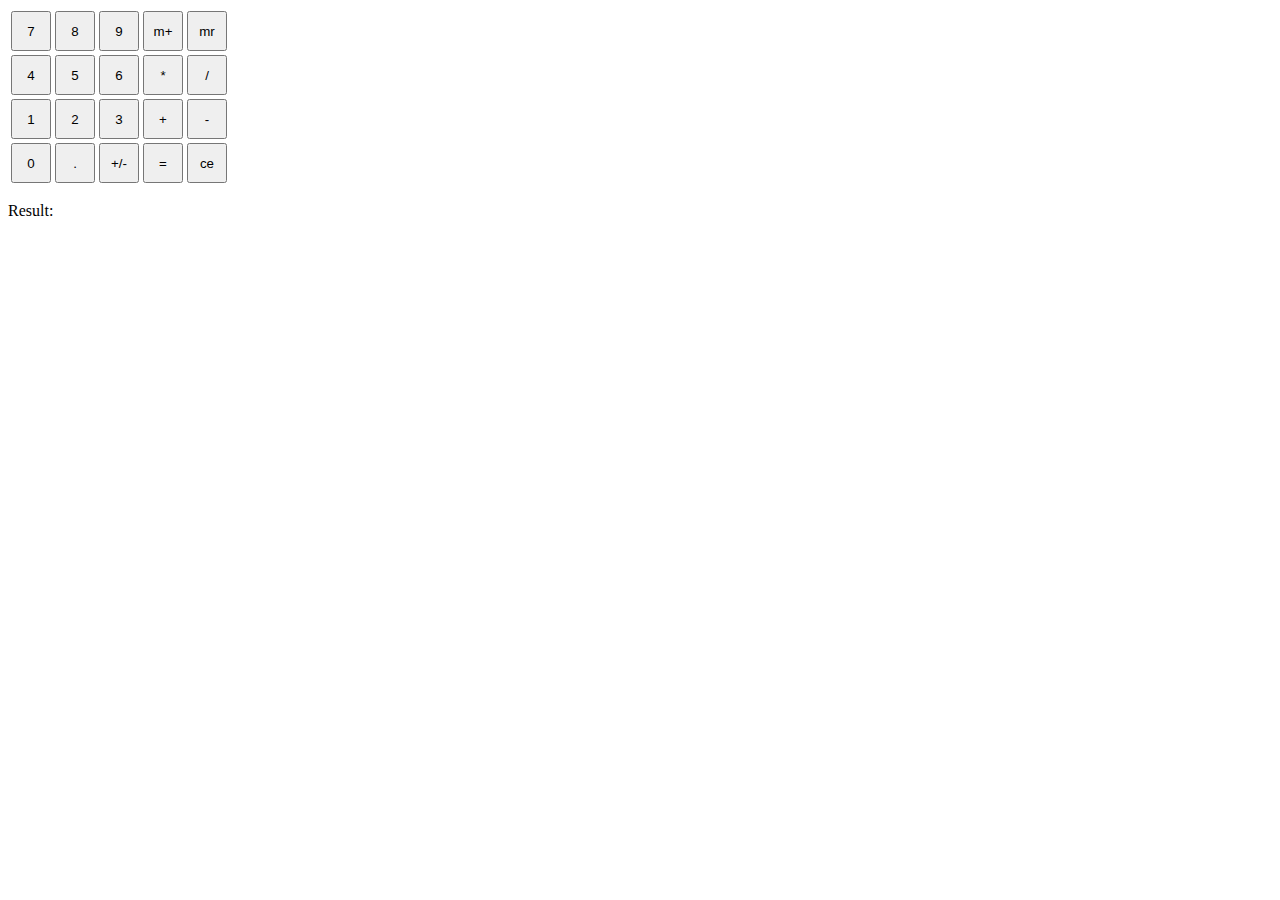
<file: index.html>
<!DOCTYPE html>
<html lang="en">
    <head>
        <meta charset="UTF-8">
        <meta name="viewport" content="width=device-width, initial-scale=1.0">
        <meta http-equiv="X-UA-Compatible" content="ie=edge">
        <link rel="stylesheet" href="style1.css">
  
        <title>Calc</title>
    </head>

    <body>

        <table id="calc-buttons">
            <tbody>
                <tr>
                    <td><button data-num="7">7</button></td>
                    <td><button data-num="8">8</button></td>
                    <td><button data-num="9">9</button></td>
                    <td><button data-memory="m+">m+</button></td>
                    <td><button data-memory="mr">mr</button></td>
                </tr>
                <tr>
                    <td><button data-num="4">4</button></td>
                    <td><button data-num="5">5</button></td>
                    <td><button data-num="6">6</button></td>
                    <td><button data-sign="*">*</button></td>
                    <td><button data-sign="/">/</button></td>
                </tr>
                <tr>
                    <td><button data-num="1">1</button></td>
                    <td><button data-num="2">2</button></td>
                    <td><button data-num="3">3</button></td>
                    <td><button data-sign="+">+</button></td>
                    <td><button data-sign="-">-</button></td>
                </tr>
                <tr>
                    <td><button data-num="0">0</button></td>
                    <td><button data-register=".">.</button></td>
                    <td><button data-sign="+/-">+/-</button></td>
                    <td><button data-sign="=">=</button></td>
                    <td><button data-memory="ce">ce</button></td>
                </tr>
            </tbody>
        </table>

        <p> 
            <span id="num1"></span>
            <span id="sign"></span>
            <span data-sum-num="sign" id="num2"></span>
        </p>
        <p id="result">Result:<span></span></p>


    <script src="script1.js"></script>
    </body>
</html>
</file>
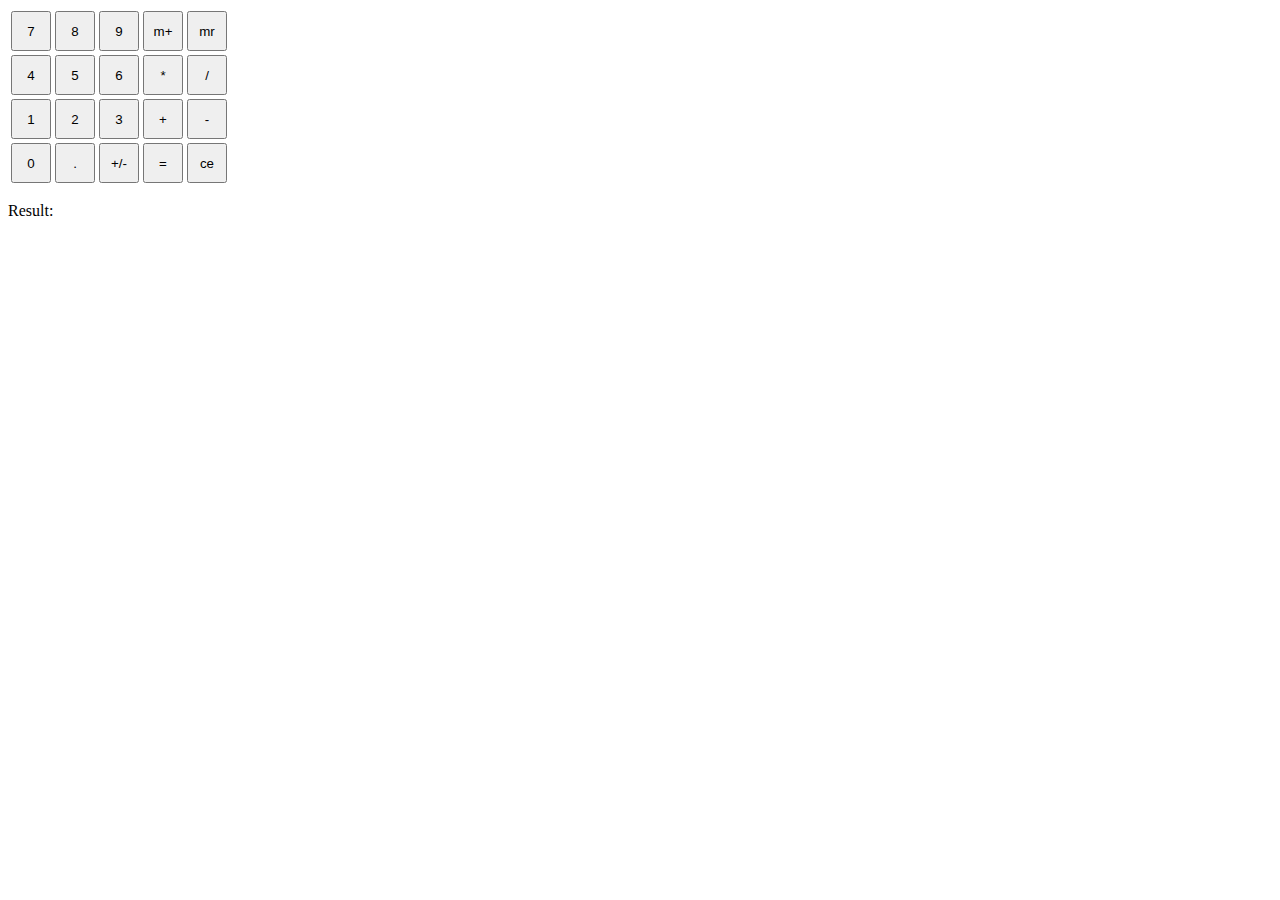
<file: index1.html>
<!DOCTYPE html>
<html lang="en">
    <head>
        <meta charset="UTF-8">
        <meta name="viewport" content="width=device-width, initial-scale=1.0">
        <meta http-equiv="X-UA-Compatible" content="ie=edge">
        <link rel="stylesheet" href="style1.css">
  
        <title>Calc</title>
    </head>

    <body>

        <table id="calc-buttons">
            <tbody>
                <tr>
                    <td><button data-num="7">7</button></td>
                    <td><button data-num="8">8</button></td>
                    <td><button data-num="9">9</button></td>
                    <td><button data-memory="m+">m+</button></td>
                    <td><button data-memory="mr">mr</button></td>
                </tr>
                <tr>
                    <td><button data-num="4">4</button></td>
                    <td><button data-num="5">5</button></td>
                    <td><button data-num="6">6</button></td>
                    <td><button data-sign="*">*</button></td>
                    <td><button data-sign="/">/</button></td>
                </tr>
                <tr>
                    <td><button data-num="1">1</button></td>
                    <td><button data-num="2">2</button></td>
                    <td><button data-num="3">3</button></td>
                    <td><button data-sign="+">+</button></td>
                    <td><button data-sign="-">-</button></td>
                </tr>
                <tr>
                    <td><button data-num="0">0</button></td>
                    <td><button data-register=".">.</button></td>
                    <td><button data-sign="+/-">+/-</button></td>
                    <td><button data-sign="=">=</button></td>
                    <td><button data-memory="ce">ce</button></td>
                </tr>
            </tbody>
        </table>

        <p> 
            <span id="num1"></span>
            <span id="sign"></span>
            <span data-sum-num="sign" id="num2"></span>
        </p>
        <p id="result">Result:<span></span></p>


    <script src="script1.js"></script>
    </body>
</html>
</file>
<file: style1.css>
button{
    height: 40px;
    width: 40px;
}
</file>
